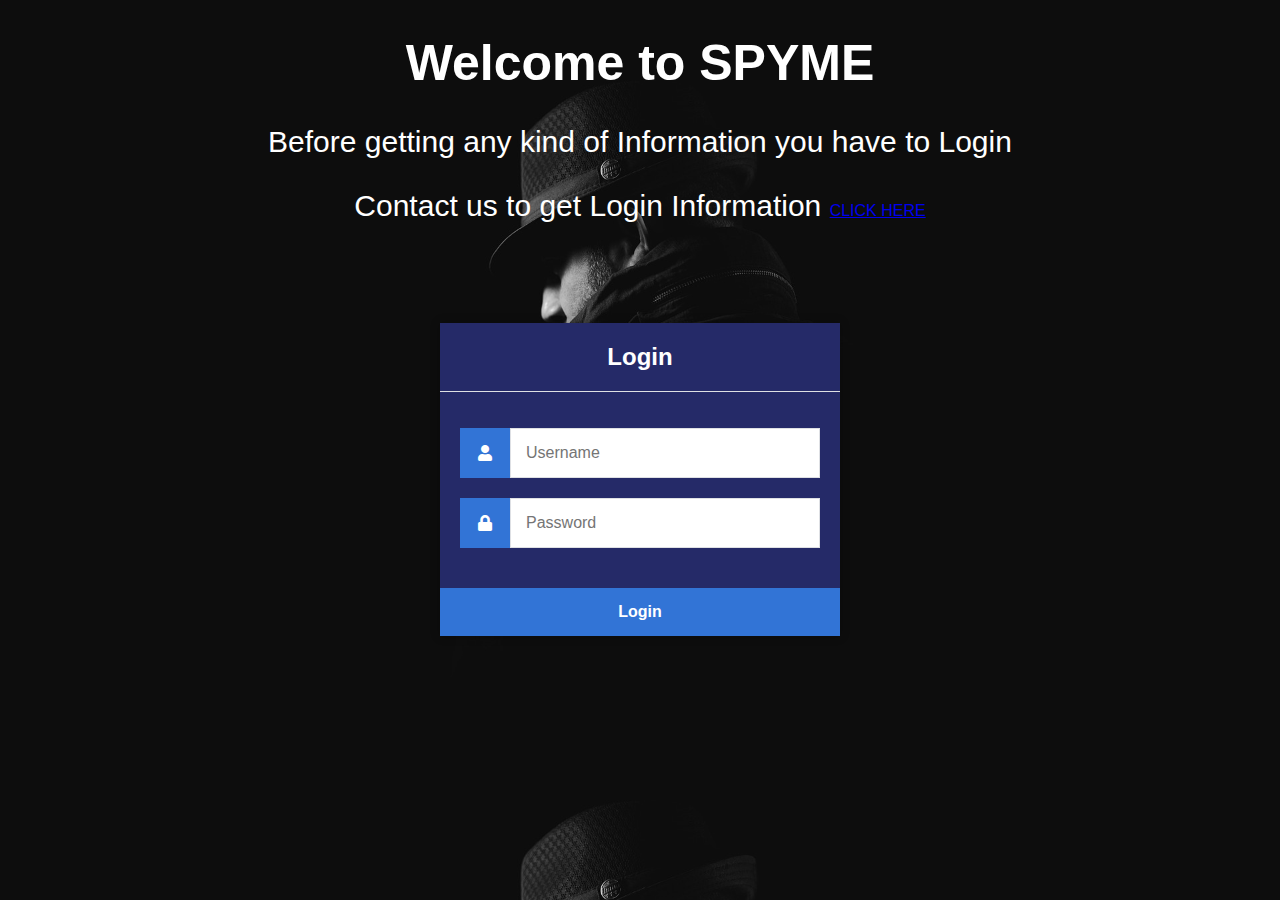
<file: index.html>
<!DOCTYPE html>
<html lang="en">

<head>
    <meta charset="UTF-8">
    <meta http-equiv="X-UA-Compatible" content="IE=edge">
    <meta name="viewport" content="width=device-width, initial-scale=1.0">
    <title>SPY ME</title>
    <link rel="stylesheet" href="css/style.css">
    <link rel="stylesheet" href="https://use.fontawesome.com/releases/v5.7.1/css/all.css">
</head>

<body>
    <p style="background-image: url(images/image1.jpg)"></p>
    <section class="image">
        <div class="topbar">
            <h1 style="text-align:center; font-size: 50px; color: white">Welcome to SPYME</h1>
            <p style="text-align:center; font-size:30px; color: white">Before getting any kind of Information you have to Login</p>
            <p style="text-align:center; font-size:30px; color: white">Contact us to get Login Information
                <a href="facebook.com"> CLICK HERE</a>
            </p>
        </div>
        <div class="login">
            <h1>Login</h1>
            <form action="authenticate.php" method="post">
                <label for="username">
                    <i class="fas fa-user"></i>
                </label>
                <input type="text" name="username" placeholder="Username" id="username" required>
                <label for="password">
                    <i class="fas fa-lock"></i>
                </label>
                <input type="password" name="password" placeholder="Password" id="password" required>
                <input type="submit" value="Login">
            </form>
        </div>
    </section>



</body>

</html>
</file>
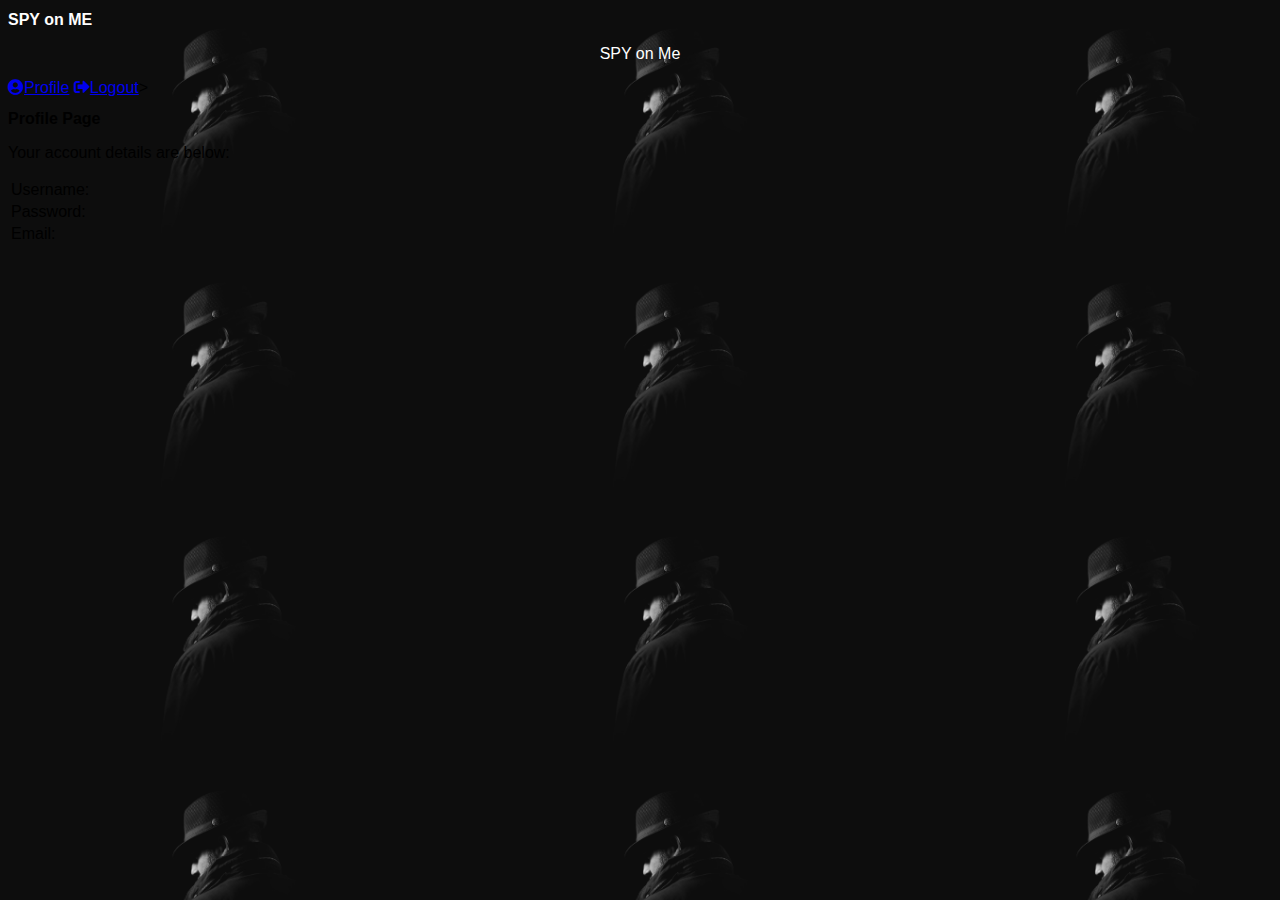
<file: profile.html>
<!DOCTYPE html>
<html>

<head>
    <meta charset="utf-8">
    <title>Profile Page</title>
    <link href="css/style.css" rel="stylesheet" type="text/css">
    <link rel="stylesheet" href="https://use.fontawesome.com/releases/v5.7.1/css/all.css">
</head>

<body class="loggedin">
    <nav class="navtop">
        <div>

            <h1 style="color:white">SPY on ME</h1>
            <p style="color:white; text-align:center"> SPY on Me</p>
            <a href="index1.html"><i class="fas fa-user-circle"></i>Profile</a>
            <a href="logout.php"><i class="fas fa-sign-out-alt"></i>Logout</a>>
    </nav>
    <div class="content">
        <h2>Profile Page</h2>
        <div>
            <p>Your account details are below:</p>
            <table>
                <tr>
                    <td>Username:</td>
                    <td>
                        <?=$_SESSION['name']?>
                    </td>
                </tr>
                <tr>
                    <td>Password:</td>
                    <td>
                        <?=$password?>
                    </td>
                </tr>
                <tr>
                    <td>Email:</td>
                    <td>
                        <?=$email?>
                    </td>
                </tr>
            </table>
        </div>
    </div>
</body>

</html>
</file>
<file: css/style.css>
* {
    box-sizing: border-box;
    font-family: -apple-system, BlinkMacSystemFont, "segoe ui", roboto, oxygen, ubuntu, cantarell, "fira sans", "droid sans", "helvetica neue", Arial, sans-serif;
    font-size: 16px;
    -webkit-font-smoothing: antialiased;
    -moz-osx-font-smoothing: grayscale;
}

body {
    background-color: #435165;
    background-image: url(../images/image1.jpg);
    background-size: contain;
}

.login {
    width: 400px;
    background-color: #252a68;
    box-shadow: 0 0 9px 0 rgba(0, 0, 0, 0.3);
    margin: 100px auto;
}

.login h1 {
    text-align: center;
    color: #ffffff;
    font-size: 24px;
    padding: 20px 0 20px 0;
    border-bottom: 1px solid #dee0e4;
}

.login form {
    display: flex;
    flex-wrap: wrap;
    justify-content: center;
    padding-top: 20px;
}

.login form label {
    display: flex;
    justify-content: center;
    align-items: center;
    width: 50px;
    height: 50px;
    background-color: #3274d6;
    color: #ffffff;
}

.login form input[type="password"],
.login form input[type="text"] {
    width: 310px;
    height: 50px;
    border: 1px solid #dee0e4;
    margin-bottom: 20px;
    padding: 0 15px;
}

.login form input[type="submit"] {
    width: 100%;
    padding: 15px;
    margin-top: 20px;
    background-color: #3274d6;
    border: 0;
    cursor: pointer;
    font-weight: bold;
    color: #ffffff;
    transition: background-color 0.2s;
}

.login form input[type="submit"]:hover {
    background-color: #2868c7;
    transition: background-color 0.2s;
}
</file>
